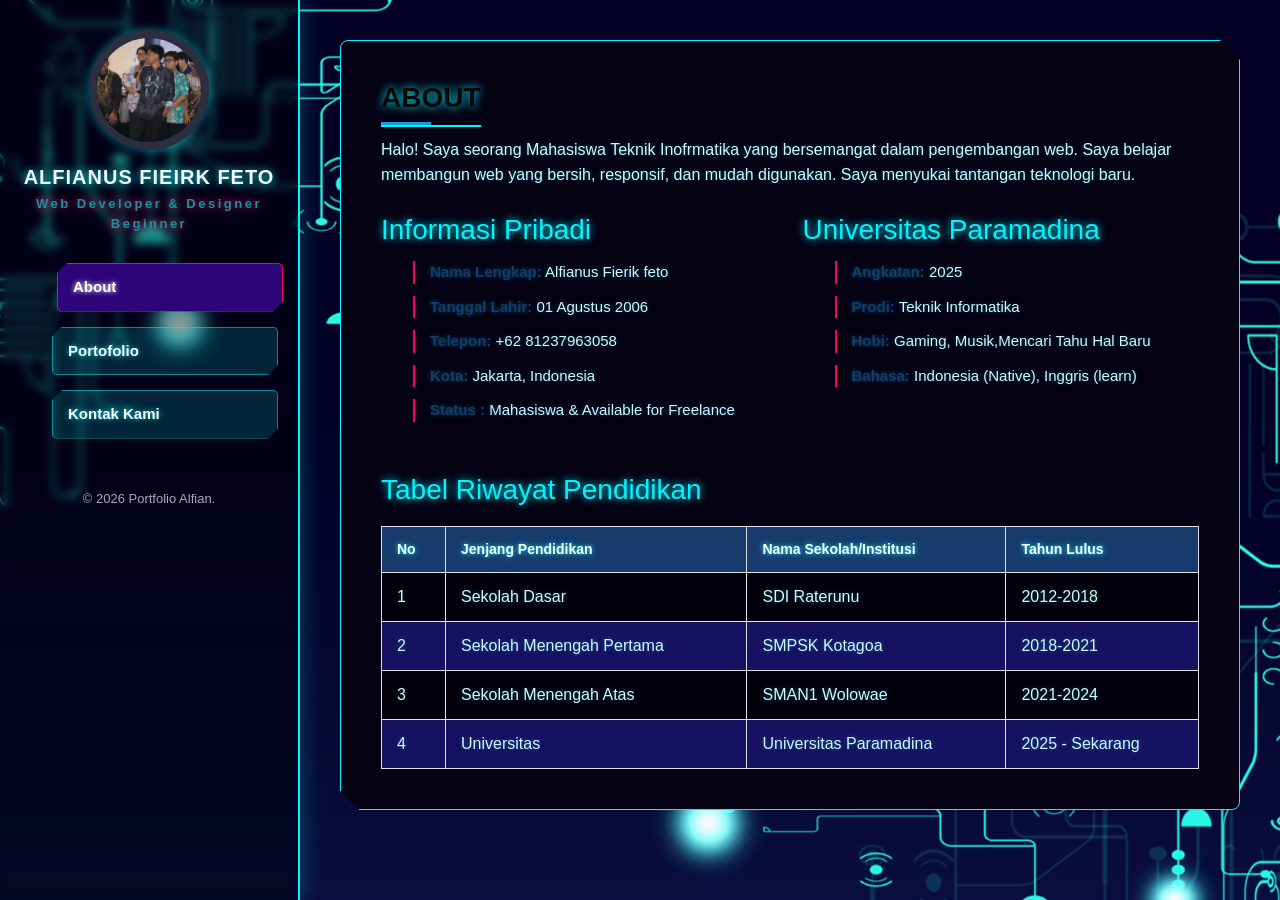
<file: index.html>
<!DOCTYPE html>
<html lang="id">
<head>
    <meta charset="UTF-8">
    <meta name="viewport" content="width=device-width, initial-scale=1.0">
    <title>Alfianus Fierik Feto - iPortfolio Style</title>
    <link href="https://cdn.jsdelivr.net/npm/bootstrap@5.3.0/dist/css/bootstrap.min.css" rel="stylesheet">
    <link href="css.style.css" rel="stylesheet">

    <style>
        * {
            margin: 0;
            padding: 0;
            box-sizing: border-box;
            font-family: 'Poppins', sans-serif;
        }
        body {
            display: flex;
            background-color: #2473b8;
            color: #161718;
            min-height: 100vh;
        }
        header {
            width: 300px;
            background:blueviolets;
            color: #16635f;
            padding: 30px 20px;
            position: fixed;
            top: 0;
            bottom: 0;
            left: 0;
            overflow-y: auto;
            z-index: 100;
        }

        .profile-section {
            text-align: center;
            margin-bottom: 30px;
        }

        .profile-img {
            width: 120px;
            height: 120px;
            border-radius: 50%;
            border: 8px solid #2c2f3f;
            object-fit: cover;
            margin-bottom: 15px;
        }

        .profile-section h1 {
            font-size: 20px;
            font-weight: 700;
            margin-bottom: 5px;
        }

        .profile-section p {
            font-size: 13px;
            color: #1a93a0;
        }
        nav ul {
            list-style: none;
        }
        nav ul li {
            margin-bottom: 15px;
        }
        nav ul li a {
            display: block;
            padding: 12px 15px;
            color: #1f0549;
            text-decoration: none;
            font-size: 15px;
            border-radius: 5px;
            transition: all 0.3s ease;
        }
        nav ul li a:hover, nav ul li a.active {
            background-color: #2d0579;
            color: #8790c2;
        }
        main {
            margin-left: 300px;
            padding: 40px;
            width: calc(100% - 300px);
        }
        .page-section {
            display: blue;
            background: #040213;
            padding: 40px;
            border-radius: 8px;
            box-shadow: 0 0 15px rgba(0, 0, 0, 0.05);
            margin-bottom: 30px;
        }

        .page-section:target, #home {
            display: block;
        }

        :target ~ #home {
            display: none;
        }

        .section-title {
            font-size: 28px;
            font-weight: 700;
            color: #080808;
            margin-bottom: 10px;
            position: relative;
            padding-bottom: 10px;
        }

        .section-title::after {
            content: '';
            position: absolute;
            display: block;
            width: 50px;
            height: 3px;
            background: #149ddd;
            bottom: 0;
            left: 0;
        }

        .section-desc {
            margin-bottom: 25px;
            color: #555555;
            line-height: 1.6;
        }

        .grid-2 {
            display: grid;
            grid-template-columns: 1fr 1fr;
            gap: 25px;
        }

        ul.custom-list {
            list-style: none;
        }

        ul.custom-list li {
            margin-bottom: 12px;
            font-size: 15px;
        }

        ul.custom-list li strong {
            color: #173b6c;
        }

        table.data-table {
            width: 100%;
            border-collapse: collapse;
            margin-top: 20px;
        }

        table.data-table th, table.data-table td {
            border: 1px solid #e0e0e0;
            padding: 12px 15px;
            text-align: left;
        }

        table.data-table th {
            background-color: #173b6c;
            color: #ffffff;
        }

        table.data-table tr:nth-child(even) {
            background-color: #161161;
        }

        .portfolio-card {
            border: 1px solid #e0e0e0;
            border-radius: 8px;
            overflow: hidden;
            background: #fff;
            transition: transform 0.3s ease;
        }

        .portfolio-card:hover {
            transform: translateY(-5px);
        }

        .portfolio-card img {
            width: 100%;
            height: 180px;
            object-fit: cover;
        }

        .portfolio-card-body {
            padding: 15px;
        }

        .form-group {
            margin-bottom: 20px;
        }

        .form-group label {
            display: block;
            margin-bottom: 8px;
            font-weight: 500;
            color:white#173b6c;
        }

        .form-control {
            width: 100%;
            padding: 12px;
            border: 1px solid #cccccc;
            border-radius: 5px;
            font-size: 14px;
        }

        .form-control:focus {
            outline: none;
            border-color: #149ddd;
        }

        .btn-submit {
            background-color: #149ddd;
            color: #ffffff;
            padding: 12px 30px;
            border: none;
            border-radius: 5px;
            cursor: pointer;
            font-size: 16px;
            font-weight: 600;
            transition: background 0.3s ease;
        }

        .btn-submit:hover {
            background-color: #0b7dda;
        }

        footer {
            margin-top: 40px;
            text-align: center;
            color: #888888;
            font-size: 13px;
        }
        @media (max-width: 768px) {
            body {
                flex-direction: column;
            }
            header {
                width: 100%;
                position: relative;
                height: auto;
            }
            main {
                margin-left: 0;
                width: 100%;
                padding: 20px;
            }
            .grid-2 {
                grid-template-columns: 1fr;
            }
        }
    </style>
</head>
<body>

    <header>
        <div class="profile-section">
            <img src="assets/profile.jpeg" alt="profile.jpeg" class="profile-img">
            <h1>Alfianus Fieirk Feto</h1>
            <p>Web Developer & Designer Beginner</p>
        </div>

        <nav>
            <ul>
                <li><a href="#home" class="active">     About      </a></li>
                <li><a href="#resume">      Portofolio      </a></li>
                <li><a href="#contact">     Kontak Kami     </a></li>
            </ul>
        </nav>
        
        <footer style="margin-top: 50px; font-size: 13px; color: #a8a9b4;">
            <p>&copy; 2026 Portfolio Alfian.</p>
        </footer>
    </header>

    <main>

        <section id="home" class="page-section">
            <h2 class="section-title">About</h2>
            <p class="section-desc">
                Halo! Saya seorang Mahasiswa Teknik Inofrmatika yang bersemangat dalam pengembangan web. Saya belajar membangun web yang bersih, responsif, dan mudah digunakan. Saya menyukai tantangan teknologi baru.
            </p>

            <div class="grid-2">
                <div>

                    <h3 style="color: #173b6c; margin-bottom: 15px;">Informasi Pribadi</h3>

                    <ul class="custom-list">
                        <li><strong>Nama Lengkap:</strong> Alfianus Fierik feto</li>
                        <li><strong>Tanggal Lahir:</strong> 01 Agustus 2006</li>
                        <li><strong>Telepon:</strong> +62 81237963058</li>
                        <li><strong>Kota:</strong> Jakarta, Indonesia</li>
                        <li><strong>Status :</strong> Mahasiswa & Available for Freelance</li>
                    </ul>
                </div>
                <div>
                    <h3 style="color: #173b6c; margin-bottom: 15px;">Universitas Paramadina</h3>
                    <ul class="custom-list">
                        <li><strong>Angkatan:</strong> 2025</li>
                        <li><strong>Prodi:</strong> Teknik Informatika</li>
                        <li><strong>Hobi:</strong> Gaming, Musik,Mencari Tahu Hal Baru</li>
                        <li><strong>Bahasa:</strong> Indonesia (Native), Inggris (learn)</li>
                    </ul>
                </div>
            </div>

            <h3 style="color: #173b6c; margin-top: 35px; margin-bottom: 15px;">Tabel Riwayat Pendidikan</h3>
            <table class="data-table">
                <thead>
                    <tr>
                        <th>No</th>
                        <th>Jenjang Pendidikan</th>
                        <th>Nama Sekolah/Institusi</th>
                        <th>Tahun Lulus</th>
                    </tr>
                </thead>
                <tbody>
                    <tr>
                        <td>1</td>
                        <td>Sekolah Dasar</td>
                        <td>SDI Raterunu</td>
                        <td>2012-2018</td>
                    </tr>
                    <tr>
                        <td>2</td>
                        <td>Sekolah Menengah Pertama</td>
                        <td>SMPSK Kotagoa</td>
                        <td>2018-2021</td>
                    </tr>
                    <tr>
                        <td>3</td>
                        <td>Sekolah Menengah Atas</td>
                        <td>SMAN1 Wolowae</td>
                        <td>2021-2024</td>
                    </tr>
                     <tr>
                        <td>4</td>
                        <td>Universitas</td>
                        <td>Universitas Paramadina</td>
                        <td>2025 - Sekarang</td>
                    </tr>
                </tbody>
            </table>
        </section>

        <section id="resume" class="page-section">
            <h2 class="section-title">Portofolio</h2>
            <p class="section-desc">Pengelaman Kerja & Project yang pernah saya kerjakan.</p>

            <article style="margin-bottom: 30px;">
                <h3 style="color: #173b6c; margin-bottom: 10px;">Pengalaman Kerja</h3>
                <ul class="custom-list">
                    <li>
                        <strong>Belum Pernah Bekerja</strong> (2026 - Sekarang)
                        <p style="font-size: 13px; color: #666;">Mencari Lowongan kerja dibidang mengembangkan dan memelihara komponen UI untuk proses pembelajaran</p>
                    </li>
                </ul>
            </article>

            <h3 style="color: #173b6c; margin-bottom: 15px;">Project Terbaru</h3>
            <div class="row g-4">
                <div class="col-md-4">
                    <div class="portfolio-card">
                        <img src="assets/project1.png" alt="Project 1">
                        <div class="portfolio-card-body">
                            <h4>Snake Game</h4>
                            <p>Membuat game Snake sederhana menggunakan c++.</p>
                            <a href="Snake_Game/snake_same.cpp" class="btn btn-primary">Lihat Project &rarr;</a>
                        </div>
                    </div>
                </div>
                <div class="col-md-4">
                    <div class="portfolio-card">
                        
                        <div class="portfolio-card-body">
                            <h4>Game Deliverence</h4>
                            <p>Membuat game sederhana menggunakan Python.</p>
                            <a href="Deliverence/src" class="btn btn-primary">Lihat Project &rarr;</a>
                        </div>
                    </div>
                </div>
                <div class="col-md-4">
                    <div class="portfolio-card">
                        <img src="assets/project3.png" alt="Project 3">
                        <div class="portfolio-card-body">
                            <h4>Billiard</h4>
                            <p>Membuat game Billiard sederhana menggunakan C++.</p>
                            <a href="Billiard/billiard.cpp" class="btn btn-primary">Lihat Project &rarr;</a>
                        </div>
                    </div>
                </div>
            </div>
        </section>
        <section id="contact" class="page-section">
            <h2 class="section-title">Hubungi Saya</h2>
            <p class="section-desc">Apakah Anda memiliki pertanyaan atau ingin bekerja sama? Silakan kirimkan pesan melalui formulir di bawah ini.</p>

            <form action="#" method="post">
                <div class="row g-4">
                    <div class="col-md-6">
                        <div class="form-group">
                            <label for="nama">Nama Lengkap</label>
                            <input type="text" id="nama" name="nama" class="form-control" placeholder="Masukkan nama Anda..." required>
                        </div>
                    </div>
                    <div class="col-md-6">
                        <div class="form-group">
                            <label for="email">Alamat Email</label>
                            <input type="email" id="email" name="email" class="form-control" placeholder="nama@email.com" required>
                        </div>
                    </div>
                </div>

                <div class="form-group">
                    <label for="subjek">Subjek Pesan</label>
                    <input type="text" id="subjek" name="subjek" class="form-control" placeholder="Subjek atau topik pesan..." required>
                </div>

                <div class="form-group">
                    <label for="pesan">Pesan Anda</label>
                    <textarea id="pesan" name="pesan" rows="5" class="form-control" placeholder="Tuliskan pesan Anda di sini..." required></textarea>
                </div>

                <button type="submit" class="btn-submit">Kirim Pesan</button>
            </form>
        </section>

    </main>

</body>
</html>
</file>
<file: css.style.css>
:root {
    --bg-dark: #2561c7;
    --panel-bg: rgba(0, 0, 0, 0.3);
    --cyan-neon: #00f3ff;
    --magenta-neon: #ff0055;
    --text-color: #d1f7ff;
    --border-glow: 0 0 10px rgba(0, 243, 255, 0.5);
    --pink-glow: 0 0 10px rgba(255, 0, 85, 0.5);
}

* {
    margin: 0;
    padding: 0;
    box-sizing: border-box;
    font-family: 'Rajdhani', sans-serif;
}

body {
    display: flex;
    background-color: var(--bg-dark);
    background-image: 
        url("assets/background.jpg");
    background-size: cover;
    background-position: center;
    background-repeat: no-repeat;
    background-attachment: fixed;
    color: var(--text-color);
    min-height: 100vh;
}

header {
    width: 320px;
    background:  rgba(0, 0, 0, 0.4);
    backdrop-filter: blur(5px);
    border-right: 2px solid var(--cyan-neon);
    box-shadow: 5px 0 20px rgba(0, 243, 255, 0.2);
    padding: 30px 20px;
    position: fixed;
    top: 0;
    bottom: 0;
    left: 0;
    overflow-y: auto;
    z-index: 100;
}

.profile-section {
    text-align: center;
    margin-bottom: 30px;
}

.profile-img-container {
    position: relative;
    width: 130px;
    height: 130px;
    margin: 0 auto 15px auto;
}

.profile-img {
    width: 85%;
    height: 100%;
    border-radius: 50%;
    border: 3px solid var(--cyan-neon);
    box-shadow: var(--border-glow);
    object-fit: cover;
}

.profile-section h1 {
    font-family: 'Orbitron', sans-serif;
    font-size: 22px;
    color: whitesmoke;
    text-shadow: 0 0 8px var(--cyan-neon);
    text-transform: uppercase;
    letter-spacing: 1px;
}

.profile-section p {
    font-size: 14px;
    color:#ff2a75;
    text-shadow: 0 0 8px rgba(255, 42, 117, 0.8);
    letter-spacing: 2.5px;
    font-weight: 600;
}

nav ul {
    list-style: none;
}

nav ul li {
    margin-bottom: 12px;
}

nav ul li a {
    display: block;
    padding: 12px 15px;
    color: #ffffff !important;
    text-decoration: none;
    font-size: 16px;
    font-weight: 600;
    background: rgba(0, 243, 255, 0.15);
    border: 1px solid rgba(0, 243, 255, 0.5);
    clip-path: polygon(10px 0, 100% 0, 100% calc(100% - 10px), calc(100% - 10px) 100%, 0 100%, 0 10px);
    transition: all 0.3s ease;
    text-shadow: 0 0 5px rgba(0, 243, 255, 0.8);
}

nav ul li a:hover, nav ul li a.active {
    background: var(--magenta-neon);
    color: #fff;
    border-color: var(--magenta-neon);
    box-shadow: var(--pink-glow);
    text-shadow: 0 0 5px #fff;
    transform: translateX(5px);
}

main {
    margin-left: 320px;
    padding: 40px;
    width: calc(100% - 320px);
}
main p,main li, main td, main span{
    color: #d1f7ff !important;
    text-shadow: 0 0 5px rgba(0, 243, 255, 0.3);
}

.page-section {
    display: none;
    background: var(--panel-bg);
    border: 1px solid var(--cyan-neon);
    box-shadow: var(--border-glow);
    padding: 35px;
    margin-bottom: 30px;
    position: relative;
    clip-path: polygon(0 0, calc(100% - 20px) 0, 100% 20px, 100% 100%, 20px 100%, 0 calc(100% - 20px));
}

.page-section:target, #home {
    display: block;
}
.page-section h3,.page-section h4
{
    color: var(--cyan-neon) !important;
    text-shadow: 0 0 5px var(--cyan-neon) !important;
    margin-bottom: 15px;
}

:target ~ #home {
    display: none;
}

.section-title {
    font-family: 'Orbitron', sans-serif;
    font-size: 26px;
    color: var(--cyan-neon);
    text-shadow: 0 0 10px var(--cyan-neon);
    text-transform: uppercase;
    margin-bottom: 15px;
    border-bottom: 2px solid var(--cyan-neon);
    padding-bottom: 8px;
    display: inline-block;
}

.section-desc {
    font-size: 16px;
    line-height: 1.6;
    color: #a5c7d8;
    margin-bottom: 25px;
}

.grid-2 {
    display: grid;
    grid-template-columns: 1fr 1fr;
    gap: 25px;
}

ul.custom-list {
    list-style: none;
}

ul.custom-list li {
    color: #a5c7d8;
    margin-bottom: 12px;
    font-size: 16px;
    padding-left: 15px;
    border-left: 2px solid var(--magenta-neon);
}

ul.custom-list li strong {
    color: var(--cyan-neon);
}

table.data-table {
    width: 100%;
    border-collapse: collapse;
    margin-top: 20px;
    background: rgba(0, 0, 0, 0.4);
}

table.data-table th, table.data-table td {
    border: 1px solid rgba(0, 243, 255, 0.3);
    padding: 12px 15px;
    text-align: left;
}

table.data-table th {
    font-family: 'Orbitron', sans-serif;
    background: rgba(0, 243, 255, 0.2);
    color: var(--cyan-neon);
    text-shadow: 0 0 5px var(--cyan-neon);
    font-size: 14px;
}

table.data-table td {
    color: #d1f7ff;
}

table.data-table tr:hover {
    background: rgba(255, 0, 85, 0.15);
}

.portfolio-card {
    background: rgba(4, 10, 18, 0.8);
    border: 1px solid var(--cyan-neon);
    box-shadow: var(--border-glow);
    transition: all 0.3s ease;
}

.portfolio-card:hover {
    border-color: var(--magenta-neon);
    box-shadow: var(--pink-glow);
    transform: translateY(-5px);
}

.portfolio-card img {
    width: 100%;
    height: 180px;
    object-fit: cover;
    border-bottom: 1px solid var(--cyan-neon);
}

.portfolio-card-body {
    padding: 15px;
}

.portfolio-card-body h4 {
    font-family: 'Orbitron', sans-serif;
    color: var(--cyan-neon);
    margin-bottom: 8px;
}

.portfolio-btn {
    display: inline-block;
    margin-top: 10px;
    color: var(--magenta-neon);
    text-decoration: none;
    font-weight: bold;
    text-shadow: 0 0 5px var(--magenta-neon);
}

.form-group {
    margin-bottom: 20px;
}

.form-group label {
    display: block;
    margin-bottom: 8px;
    font-family: 'Orbitron', sans-serif;
    font-size: 13px;
    color: var(--cyan-neon);
}

.form-control {
    width: 100%;
    padding: 12px;
    background: rgba(0, 0, 0, 0.6);
    border: 1px solid var(--cyan-neon);
    color: #ffffff;
    font-size: 15px;
    outline: none;
    box-shadow: inset 0 0 5px rgba(0, 243, 255, 0.2);
}

.form-control:focus {
    border-color: var(--magenta-neon);
    box-shadow: 0 0 10px rgba(255, 0, 85, 0.5);
}

.btn-submit {
    background: transparent;
    color: var(--cyan-neon);
    font-family: 'Orbitron', sans-serif;
    font-size: 16px;
    padding: 12px 30px;
    border: 2px solid var(--cyan-neon);
    box-shadow: var(--border-glow);
    cursor: pointer;
    text-transform: uppercase;
    transition: all 0.3s ease;
    clip-path: polygon(10px 0, 100% 0, 100% calc(100% - 10px), calc(100% - 10px) 100%, 0 100%, 0 10px);
}

.btn-submit:hover {
    background: var(--cyan-neon);
    color: #000;
    font-weight: bold;
    box-shadow: 0 0 20px var(--cyan-neon);
}

@media (max-width: 768px) {
    body { flex-direction: column; }
    header { width: 100%; position: relative; }
    main { margin-left: 0; width: 100%; padding: 20px; }
    .grid-2 { grid-template-columns: 1fr; }
}
.page-section h3,
.page-section h4,
article h3 {
    color: var(--cyan-neon) !important;
    text-shadow: 0 0 8px var(--cyan-neon) !important;
}
.status-project {
    color: #d1f7ff !important;
    font-style: italic;
    background: transparent !important;
    border: none !important;            
    padding: 10px 0;
}

ul.costum-list li {
    color: #ffffff !important;
}
ul.costum-list li strong {
    color: #CBD5E1  !important;
    text-shadow: none !important;
}
.portfolio-card p, .project-card p {
    color: #0e0cb4 !important; 
    text-shadow: none !important;
}
.portfolio-card h4, .project-card h4, .portfolio-card-body h4 {
    color: #1491da !important;
    text-shadow: none !important;
}
</file>
